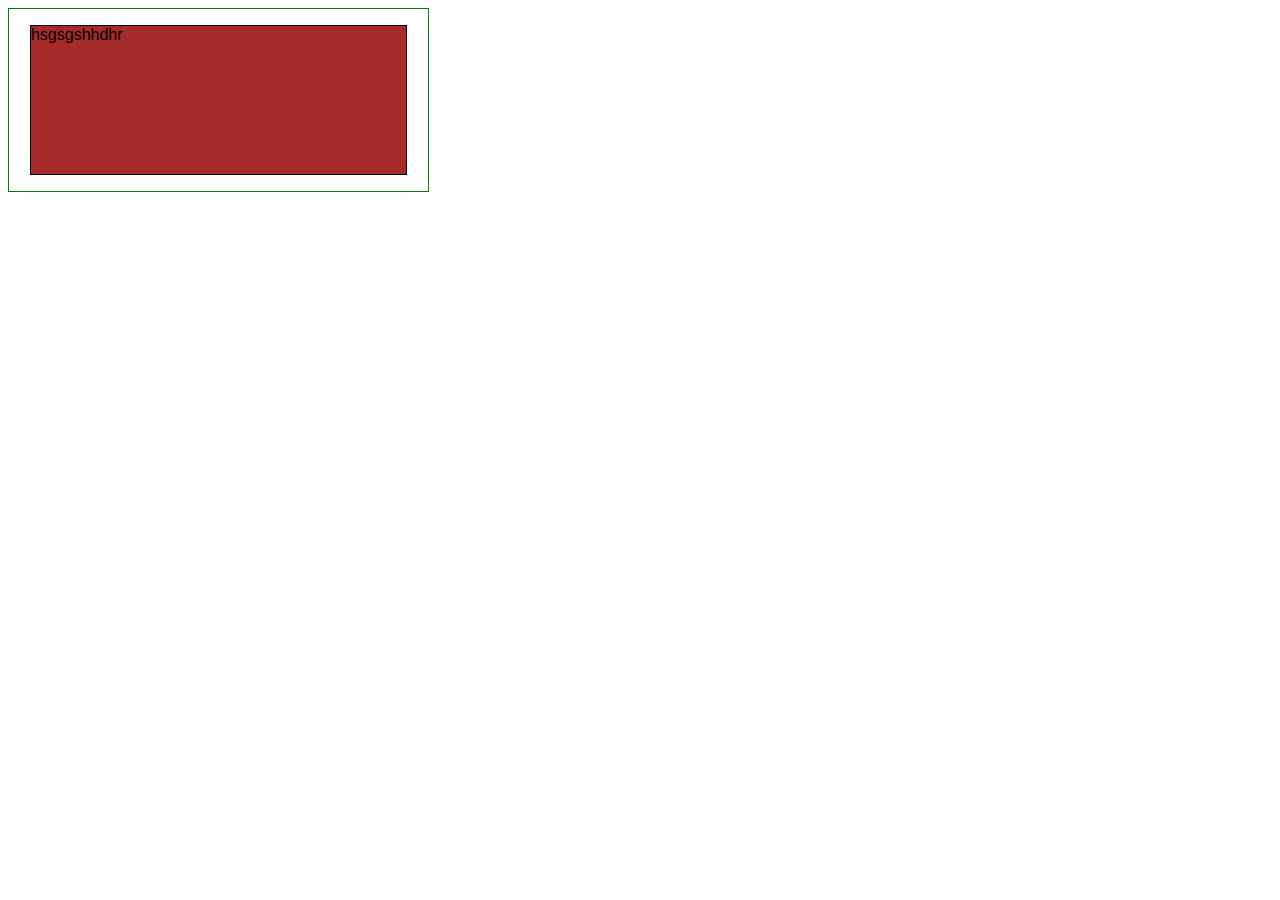
<file: mod2-solution/index.html>
<!DOCTYPE html>

<html lang="en">

<link rel="stylesheet" href="css/style.css">

<head>
    <meta name="viewport" content="width=device-width, initial-scale=1">
    <meta charset="UTF-8">
    <title>Page title</title>
</head>
<body>
    <div class="row">
        <div class="col-lg-4 col-md-6 col-sm-12">
            <p>hsgsgshhdhr</p>        
        </div>
        
    </div>
    
</body>
</html>
</file>
<file: mod2-solution/css/style.css>
* {
        box-sizing:border-box;
    }
    h1 {
        margin-bottom:15px;
    }
    p {
        border:1px solid black;
        background-color:#A52A2A;
        width:90%;
        height:150px;
        margin-right:auto;
        margin-left:auto;
        font-family:helvetica;
        color:black;
        
    }
    .sectionhead {
       position:relative;
       top:50px;
       left:50px;
        
    }
    .row {
        width:100%;
    } 
 
    @media (min-width:992px) {
        .col-lg-1, .col-lg-2, .col-lg-3, .col-lg-4, .col-lg-5, .col-lg-6, .col-lg-7, .col-lg-8, .col-lg-9, .col-lg-10, .col-lg-11, .col-lg-12 
        {
        float:left;
        border:1px solid green;
        }
        .col-lg-1{
            width:8.33%:
        }
        .col-lg-2{
            width: 16.66%;
        }
        .col-lg-3{
            width:25%
        }
        .col-lg-4{
            width:33.33%;
        }
        .col-lg-5{
            width:41.66%;
        }
        .col-lg-6{
            width:50%;
        }
        .col-lg-7{
            width:58.33%;
        }
        .col-lg-8{
            width:66.66%;
        }
        .col-lg-9{
            width:75%
        }
        .col-lg-10{
            width:83.33%;
        }
        .col-lg-11{
            width:91.33%
        }
        .col-lg-12{
            width:100%
        }
    
    }
        @media (max-width:767px) {
        .col-sm-1, .col-sm-2, .col-sm-3, .col-sm-4, .col-sm-5, .col-sm-6, .col-sm-7, .col-sm-8, .col-sm-9, .col-sm-10, .col-sm-11, .col-sm-12 
        {float:left;
            border:1px solid green;}
        .col-sm-1{
            width:8.33%:
        }
        .col-sm-2{
            width: 16.66%;
        }
        .col-sm-3{
            width:25%
        }
        .col-sm-4{
            width:33.33%;
        }
        .col-sm-5{
            width:41.66%;
        }
        .col-sm-6{
            width:50%;
        }
        .col-sm-7{
            width:58.33%;
        }
        .col-sm-8{
            width:66.66%;
        }
        .col-sm-9{
            width:75%
        }
        .col-sm-10{
            width:83.33%;
        }
        .col-sm-11{
            width:91.33%
        }
        .col-sm-12{
            width:100%
        }
    
    }
        @media (min-width:768px) and (max-width:991px){
        .col-md-1, .col-md-2, .col-md-3, .col-md-4, .col-md-5, .col-md-6, .col-md-7, .col-md-8, .col-md-9, .col-md-10, .col-md-11, .col-md-12 
        {float:left;
            border:1px solid green;}
        .col-md-1{
            width:8.33%:
        }
        .col-md-2{
            width: 16.66%;
        }
        .col-md-3{
            width:25%
        }
        .col-md-4{
            width:33.33%;
        }
        .col-md-5{
            width:41.66%;
        }
        .col-md-6{
            width:50%;
        }
        .col-md-7{
            width:58.33%;
        }
        .col-md-8{
            width:66.66%;
        }
        .col-md-9{
            width:75%
        }
        .col-md-10{
            width:83.33%;
        }
        .col-md-11{
            width:91.33%
        }
        .col-md-12{
            width:100%
        }
    
        }
</file>
